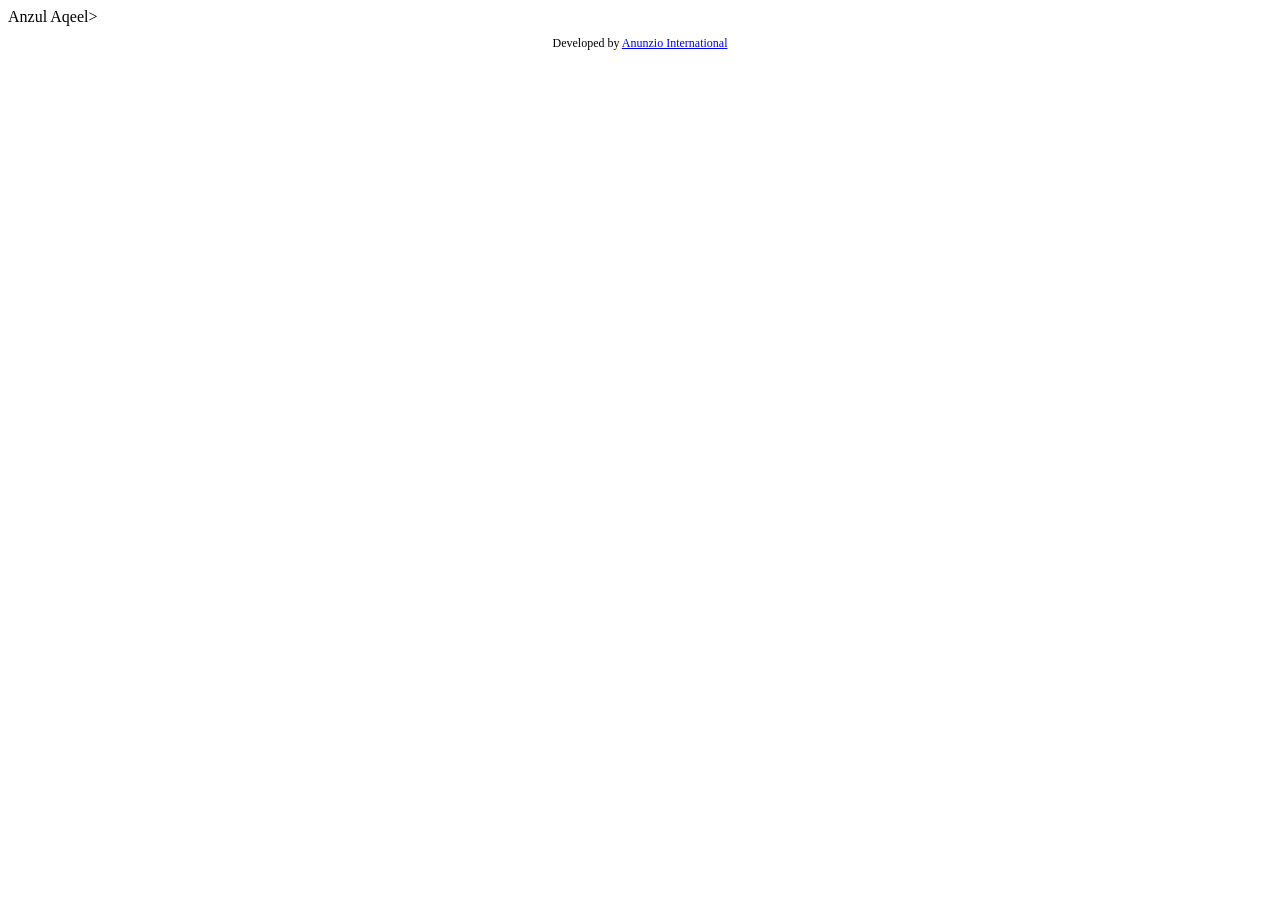
<file: architect/index.html>
<!DOCTYPE HTML>
<html>
	<head>
	<meta charset="utf-8">
	<meta http-equiv="X-UA-Compatible" content="IE=edge">
	<title>Architect &mdash; Free Website Template, Free HTML5 Template by <a href="https://anunziointernational.com/software/all-web-applications-by-anunzio.html" target="_blank">Anzul Aqeel</a></title>
	<meta name="viewport" content="width=device-width, initial-scale=1">
	<meta name="description" content="Free HTML5 Website Template by <a href="https://anunziointernational.com/software/all-web-applications-by-anunzio.html" target="_blank">Anzul Aqeel</a>>
	<meta name="keywords" content="free website templates, free html5, free template, free bootstrap, free website template, html5, css3, mobile first, responsive" />
	

	
	</div>

	<div class="gototop js-top">
		<a href="#" class="js-gotop"><i class="icon-arrow-up2"></i></a>
	</div>
	
	<!-- jQuery -->
	<script src="js/jquery.min.js"></script>
	<!-- jQuery Easing -->
	<script src="js/jquery.easing.1.3.js"></script>
	<!-- Bootstrap -->
	<script src="js/bootstrap.min.js"></script>
	<!-- Waypoints -->
	<script src="js/jquery.waypoints.min.js"></script>
	<!-- Flexslider -->
	<script src="js/jquery.flexslider-min.js"></script>
	<!-- Sticky Kit -->
	<script src="js/sticky-kit.min.js"></script>
	<!-- Main -->
	<script src="js/main.js"></script>

	<div style="text-align:center; padding:10px; font-size:12px;">Developed by <a href="https://anunziointernational.com/software/all-web-applications-by-anunzio.html" target="_blank">Anunzio International</a></div></body>
</html>
</file>
